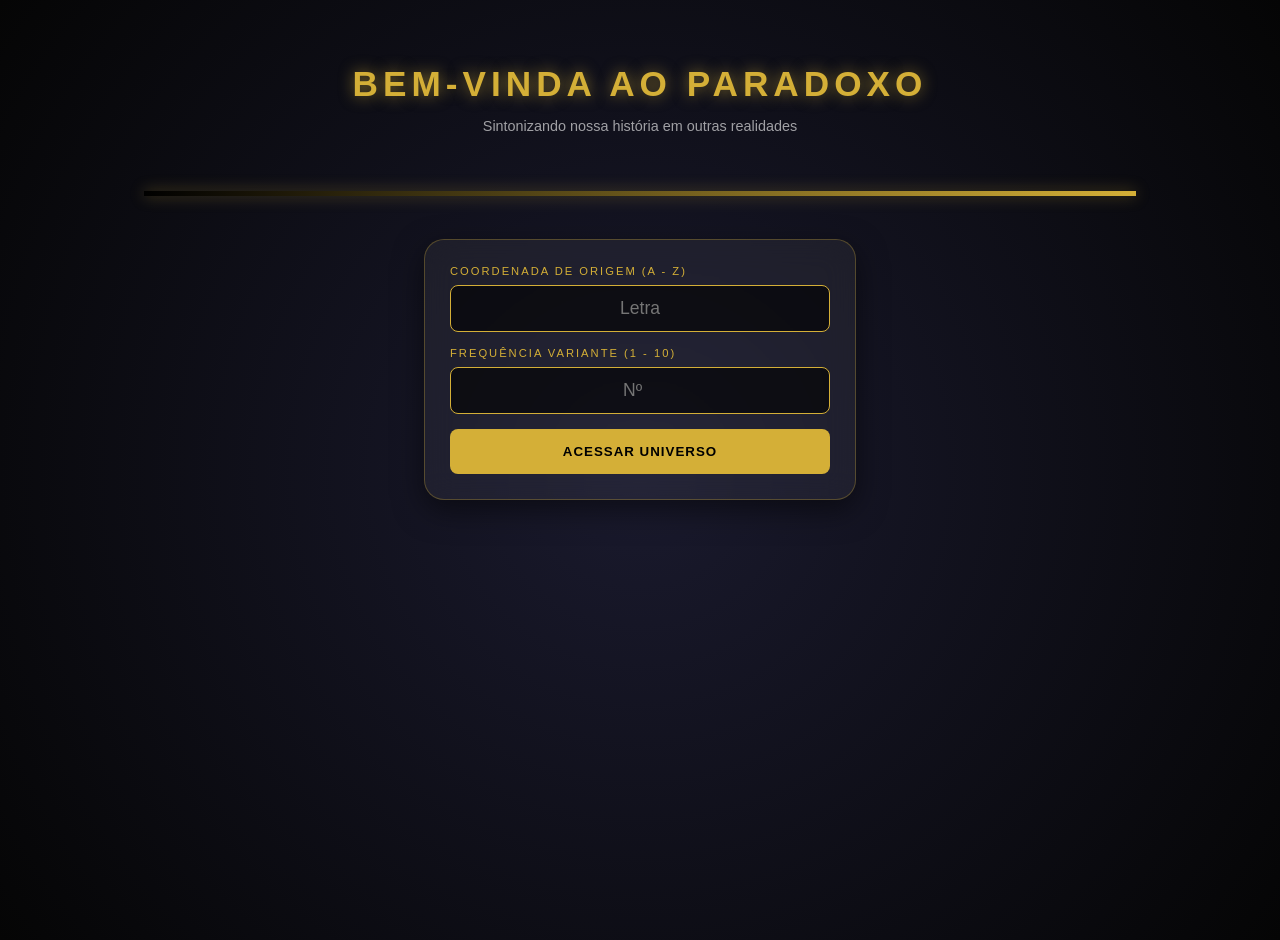
<file: localizador.html>
<!DOCTYPE html>
<html lang="pt-br">

<head>
    <meta charset="UTF-8">
    <meta name="viewport" content="width=device-width, initial-scale=1.0">
    <title>O Paradoxo - Multiverso A-Z</title>
    <style>
        body {
            margin: 0;
            padding: 0;
            background: radial-gradient(circle at center, #1a1a2e 0%, #050505 100%);
            color: white;
            font-family: 'Segoe UI', Tahoma, Geneva, Verdana, sans-serif;
            display: flex;
            flex-direction: column;
            align-items: center;
            min-height: 100vh;
            overflow-x: hidden;
            padding: 20px;
        }

        .header {
            text-align: center;
            margin-top: 20px;
        }

        h1 {
            font-size: 2.2rem;
            letter-spacing: 5px;
            text-transform: uppercase;
            color: #d4af37;
            text-shadow: 0 0 15px rgba(212, 175, 55, 0.6);
            margin-bottom: 10px;
        }

        .lines-container {
            width: 100%;
            display: flex;
            flex-direction: column;
            align-items: center;
            margin: 20px 0;
        }

        .line {
            height: 1px;
            background: linear-gradient(90deg, transparent, #d4af37, transparent);
            box-shadow: 0 0 8px #d4af37;
            margin: 3px 0;
        }

        .search-box {
            background: rgba(255, 255, 255, 0.05);
            padding: 25px;
            border-radius: 20px;
            border: 1px solid rgba(212, 175, 55, 0.3);
            backdrop-filter: blur(15px);
            width: 100%;
            max-width: 380px;
            display: flex;
            flex-direction: column;
            gap: 15px;
            box-shadow: 0 10px 30px rgba(0, 0, 0, 0.5);
        }

        .input-group label {
            display: block;
            font-size: 0.7rem;
            color: #d4af37;
            text-transform: uppercase;
            margin-bottom: 8px;
            letter-spacing: 2px;
        }

        input {
            width: 100%;
            background: rgba(0, 0, 0, 0.6);
            border: 1px solid #d4af37;
            padding: 12px;
            color: white;
            border-radius: 8px;
            font-size: 1.1rem;
            text-align: center;
            box-sizing: border-box;
            outline: none;
        }

        button {
            background: #d4af37;
            color: #000;
            border: none;
            padding: 15px;
            font-weight: bold;
            border-radius: 8px;
            cursor: pointer;
            text-transform: uppercase;
            transition: 0.4s;
            letter-spacing: 1px;
        }

        button:hover {
            box-shadow: 0 0 20px #d4af37;
            background: #fff;
        }

        #portal-output {
            margin-top: 30px;
            padding: 25px;
            border-radius: 15px;
            background: rgba(212, 175, 55, 0.05);
            border-left: 4px solid #d4af37;
            display: none;
            animation: openPortal 0.8s ease-out forwards;
            max-width: 500px;
            text-align: center;
        }

        @keyframes openPortal {
            from {
                opacity: 0;
                transform: scale(0.9);
            }

            to {
                opacity: 1;
                transform: scale(1);
            }
        }

        .u-scenario {
            color: #88c0d0;
            font-size: 0.8rem;
            text-transform: uppercase;
            margin-bottom: 5px;
            letter-spacing: 2px;
        }

        .u-title {
            color: #d4af37;
            font-size: 1.8rem;
            margin-bottom: 15px;
            font-weight: bold;
        }

        .u-text {
            line-height: 1.7;
            font-style: italic;
            color: #e5e9f0;
            font-size: 1.05rem;
        }

        @media (max-width: 480px) {
            h1 {
                font-size: 1.6rem;
            }

            .u-title {
                font-size: 1.4rem;
            }
        }

        .lines-container {
            width: 100%;
            display: flex;
            flex-direction: column;
            align-items: center;
            gap: 25px;
            /* Aumenta o espaço entre as linhas */
            margin: 40px 0;
        }

        /* A Linha Dourada Neon Animada */
        .line {
            height: 5px;
            width: 80%;
            /* Gradiente que vai do preto para o dourado e volta pro preto */
            background: linear-gradient(90deg,
                    rgba(0, 0, 0, 1) 0%,
                    rgba(212, 175, 55, 1) 50%,
                    rgba(0, 0, 0, 1) 100%);
            background-size: 200% 100%;
            /* Aumenta o tamanho para podermos animar o deslocamento */

            /* Efeito Neon */
            box-shadow: 0 0 15px rgba(212, 175, 55, 0.4);

            /* Animação que faz o gradiente "correr" */
            animation: timeFlow 4s linear infinite;
            position: relative;
        }

        /* Segunda linha com tempo diferente para parecer caos temporal */
        .line:nth-child(2) {
            width: 60%;
            animation: timeFlow 6s linear infinite reverse;
            opacity: 0.7;
        }

        /* Terceira linha */
        .line:nth-child(3) {
            width: 40%;
            animation: timeFlow 3s linear infinite;
            opacity: 0.4;
        }

        /* Animação do fluxo temporal */
        @keyframes timeFlow {
            0% {
                background-position: 200% 0%;
                box-shadow: 0 0 10px rgba(212, 175, 55, 0.2);
            }

            50% {
                box-shadow: 0 0 25px rgba(212, 175, 55, 0.7);
            }

            100% {
                background-position: -200% 0%;
                box-shadow: 0 0 10px rgba(212, 175, 55, 0.2);
            }
        }
    </style>
</head>

<body>

    <div class="header">
        <h1>Bem-vinda ao Paradoxo</h1>
        <p style="opacity: 0.6; font-size: 0.9rem;">Sintonizando nossa história em outras realidades</p>
    </div>

    <div class="lines-container">
        <div class="line"></div>
    </div>

    <div class="search-box">
        <div class="input-group">
            <label>Coordenada de Origem (A - Z)</label>
            <input type="text" id="letter" maxlength="1" placeholder="Letra">
        </div>
        <div class="input-group">
            <label>Frequência Variante (1 - 10)</label>
            <input type="number" id="number" min="1" max="10" placeholder="Nº">
        </div>
        <button onclick="viajar()">Acessar Universo</button>
    </div>

    <div id="portal-output">
        <div class="u-scenario" id="u-cat"></div>
        <div class="u-title" id="u-name"></div>
        <div class="u-text" id="u-desc"></div>
    </div>

    <script>
        const categorias = {
            'A': 'Animes', 'B': 'Batalhas', 'C': 'Ciborgues', 'D': 'Desenhos', 'E': 'Espacial', 'F': 'Fantasia',
            'G': 'Games', 'H': 'Heróis', 'I': 'Invasões', 'J': 'Jornadas', 'K': 'Kaijus', 'L': 'Lendas',
            'M': 'Mitologia', 'N': 'Ninja', 'O': 'Oculto', 'P': 'Piratas', 'Q': 'Quântico', 'R': 'Robôs',
            'S': 'Sobrenatural', 'T': 'Tecnologia', 'U': 'Universo Alternativo', 'V': 'Vilões', 'W': 'Weird',
            'X': 'Xeno', 'Y': 'Yokai', 'Z': 'Zumbis'
        };

        const multiverso = {
            'A': ["Naruto", "Demon Slayer", "Tokyo Ghoul", "One Punch Man", "Dragon Ball Z", "Death Note", "Jujutsu Kaisen", "Erased", "Your Lie in April", "Attack on Titan"],
            'B': ["Gladiador", "WWE", "Baki", "Kung Fu Panda", "God of War", "Naruto Shippuden", "Dragon Ball Super", "Mortal Kombat", "Vinland Saga", "Senhor dos Anéis"],
            'C': ["Robocop", "Cyborg (DC)", "Ghost in the Shell", "Inspector Gadget", "Alita", "Ex Machina", "Genos (OPM)", "Detroit: Become Human", "Astro Boy", "Cyberpunk 2077"],
            'D': ["Tom & Jerry", "Bob Esponja", "Coragem", "Gumball", "Ben 10", "Scooby-Doo", "Jovens Titãs", "Gravity Falls", "Steven Universe", "Avatar"],
            'E': ["Star Wars", "Guardiões da Galáxia", "Alien", "Rick and Morty", "Star Trek", "Interestelar", "Ben 10 (Aliens)", "The Expanse", "WALL-E", "Duna"],
            'F': ["Crônicas de Nárnia", "Harry Potter", "Dark Crystal", "Shrek", "The Witcher", "Overlord", "Fairy Tail", "Made in Abyss", "Viagem de Chihiro", "Senhor dos Anéis"],
            'G': ["Super Mario", "Minecraft", "Dark Souls", "Fall Guys", "God of War", "League of Legends", "Pokémon", "FNAF", "Life is Strange", "Zelda"],
            'H': ["Superman", "Homem-Aranha", "Batman", "Deadpool", "Vingadores", "Watchmen", "X-Men", "Constantine", "Logan", "Liga da Justiça"],
            'I': ["Guerra dos Mundos", "Independence Day", "The Last of Us", "Meu Malvado Favorito", "Transformers", "Invasão Zumbi", "Pacific Rim", "A Chegada", "Um Lugar Silencioso", "Attack on Titan"],
            'J': ["Dragon Quest", "One Piece", "Berserk", "Hora de Aventura", "Pokémon", "Hunter x Hunter", "JoJo", "Made in Abyss", "Up", "Senhor dos Anéis"],
            'K': ["Godzilla", "King Kong", "Cloverfield", "Monstros S.A.", "Pacific Rim", "Ultraman", "Titãs", "Evangelion", "Godzilla Minus One", "Godzilla vs Kong"],
            'L': ["Rei Arthur", "Robin Hood", "Cavaleiro Sem Cabeça", "Mulan", "Hércules", "Beowulf", "Percy Jackson", "Korra", "Moana", "Senhor dos Anéis"],
            'M': ["Mitologia Grega", "Mitologia Nórdica", "Hades", "Hércules (Disney)", "God of War", "Record of Ragnarok", "Cavaleiros do Zodíaco", "Percy Jackson", "Sangue de Zeus", "Ragnarok"],
            'N': ["Naruto Clássico", "Naruto Shippuden", "Basilisk", "Lego Ninjago", "Ninja Gaiden", "Akame ga Kill", "Naruto Sábio", "Sekiro", "Demon Slayer", "Guerra Ninja"],
            'O': ["Scooby-Doo", "Sabrina", "Hellboy", "Beetlejuice", "Constantine", "Supernatural", "Jujutsu Kaisen", "Gravity Falls", "Noiva Cadáver", "Doutor Estranho"],
            'P': ["Peter Pan", "One Piece", "Piratas do Caribe", "Capitão Gancho", "Sea of Thieves", "Black Sails", "Sinbad", "Treasure Planet", "One Piece (Drama)", "One Piece (Guerra)"],
            'Q': ["De Volta para o Futuro", "Homem-Formiga", "Dark", "Rick and Morty", "Tenet", "Steins;Gate", "Doutor Estranho", "Donnie Darko", "Interestelar", "Everything Everywhere"],
            'R': ["Astro Boy", "Wall-E", "Exterminador", "Baymax", "Transformers", "Detroit: Become Human", "Mega Man", "Gigantes de Aço", "Chappie", "Evangelion"],
            'S': ["Gasparzinho", "Buffy", "The Walking Dead", "Beetlejuice", "Supernatural", "Bleach", "Jujutsu Kaisen", "Stranger Things", "A Silent Voice", "Demon Slayer"],
            'T': ["Tron", "Matrix", "Black Mirror", "Big Hero 6", "Iron Man", "Ready Player One", "Cyberpunk", "Detroit", "Wall-E", "Ghost in the Shell"],
            'U': ["Alice", "Aranhaverso", "Rick and Morty", "Coraline", "Stranger Things", "The Flash", "Doutor Estranho", "Dark", "Everything Everywhere", "Multiverso Marvel"],
            'V': ["Coringa", "Thanos", "Kira", "Megamente", "Loki", "Light Yagami", "Venom", "Homelander", "Scar", "Darkseid"],
            'W': ["Alice", "Hora de Aventura", "Donnie Darko", "Gumball", "Beetlejuice", "Rick and Morty", "Coragem", "Coraline", "Viagem de Chihiro", "Everything Everywhere"],
            'X': ["E.T.", "MIB", "Alien", "Lilo & Stitch", "Predador", "Ben 10", "Dragon Ball", "A Chegada", "Guardiões da Galáxia", "Duna"],
            'Y': ["Viagem de Chihiro", "Natsume Yuujinchou", "Demon Slayer", "Jujutsu Kaisen", "Inuyasha", "Noragami", "Spirited Away", "Mononoke", "Kamisama Kiss", "Princess Mononoke"],
            'Z': ["Noite dos Mortos-Vivos", "Zumbilândia", "The Walking Dead", "Hotel Transilvânia", "Resident Evil", "Guerra Mundial Z", "The Last of Us", "Kingdom", "Invasão Zumbi", "Apocalipse Total"]
        };

        const mensagens = {
            'A': "Mesmo com estilos diferentes e histórias longas, em cada traço desse anime, eu escolheria lutar ao seu lado.",
            'B': "Em meio a guerras e duelos épicos, você é a única vitória que realmente importa para mim.",
            'C': "Mesmo que fôssemos parte máquina, meu coração por você sempre seria 100% humano e real.",
            'D': "Nossa vida pode parecer um desenho divertido, mas o que eu sinto por você é a parte mais real de mim.",
            'E': "Em qualquer galáxia ou planeta distante, minha gravidade sempre me puxaria para perto de você.",
            'F': "Nenhum dragão ou reino mágico é mais encantador do que o mundo que construímos juntos.",
            'G': "Você é o meu 'Player 2' favorito. Com você, eu topo qualquer desafio e nunca dou Game Over.",
            'H': "Eu não preciso de superpoderes para te proteger, você é a minha missão favorita de todos os dias.",
            'I': "O mundo pode estar sendo invadido por forças externas, mas meu amor por você é uma fortaleza inabalável.",
            'J': "A jornada é longa e cheia de aventuras, mas cada passo vale a pena porque você está segurando minha mão.",
            'K': "Perto do tamanho do meu amor por você, até o maior dos Kaijus pareceria pequeno.",
            'L': "Nossa história ainda vai se tornar uma lenda, contada por gerações como o amor mais puro que existiu.",
            'M': "Nem os deuses mais poderosos da mitologia têm uma conexão tão forte quanto a nossa.",
            'N': "Eu seguiria o meu 'jeito ninja' de nunca desistir de nós, protegendo nosso laço nas sombras ou na luz.",
            'O': "Existem mistérios que o mundo não explica, mas a magia de estarmos juntos é a resposta para tudo.",
            'P': "Navegaríamos por sete mares atrás de tesouros, mas eu já encontrei minha maior riqueza em você.",
            'Q': "Em qualquer dimensão paralela ou realidade alternativa, eu sempre daria um jeito de te encontrar.",
            'R': "Mesmo em um mundo dominado pela lógica das máquinas, nosso amor é a falha perfeita no sistema.",
            'S': "Fenômenos inexplicáveis acontecem o tempo todo, mas o maior deles foi o destino ter nos unido.",
            'T': "Nenhuma tecnologia avançada ou cidade futurista brilha tanto quanto o seu sorriso.",
            'U': "Se tudo fosse diferente e as leis fossem outras, eu ainda seria perdidamente apaixonado por você.",
            'V': "Podem nos chamar de vilões se quiserem, contanto que o nosso plano final seja ficarmos juntos para sempre.",
            'W': "O mundo pode ser bizarro e sem lógica, mas com você ao lado, tudo finalmente faz sentido.",
            'X': "Podemos ser de espécies diferentes ou mundos distantes, mas nossa linguagem é universal: o amor.",
            'Y': "Entre espíritos e folclores, você é o ser mais iluminado que já cruzou o meu caminho.",
            'Z': "Se o mundo acabasse hoje em um apocalipse, eu passaria cada segundo cuidando de você e sobrevivendo por nós."
        };

        function viajar() {
            const l = document.getElementById('letter').value.toUpperCase();
            const n = parseInt(document.getElementById('number').value);
            const out = document.getElementById('portal-output');

            if (multiverso[l] && n >= 1 && n <= 10) {
                const nomeUniverso = multiverso[l][n - 1];
                document.getElementById('u-cat').innerText = "Coordenada: " + categorias[l];
                document.getElementById('u-name').innerText = "🌌 " + nomeUniverso;
                document.getElementById('u-desc').innerText = `"${mensagens[l]}" \n\n Neste universo, estamos vivendo a aventura de ${nomeUniverso}, mas sempre um cuidando do outro.`;

                out.style.display = 'block';
                window.scrollTo({ top: document.body.scrollHeight, behavior: 'smooth' });
            } else {
                alert("Coordenadas inválidas! Digite uma letra de A-Z e um número de 1-10.");
                out.style.display = 'none';
            }
        }
    </script>
</body>

</html>
</file>
